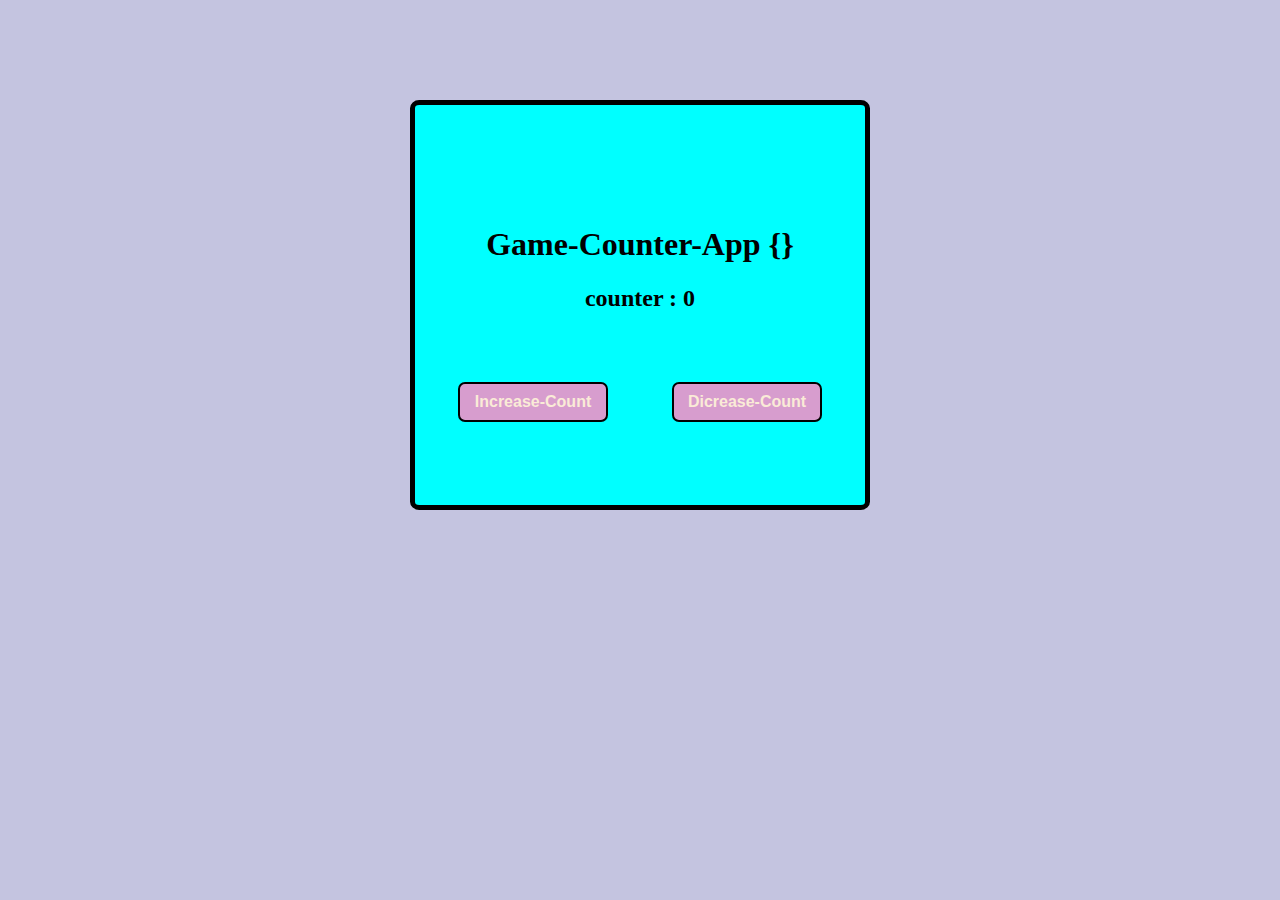
<file: project/index.html>
<!DOCTYPE html>
<html lang="en">
<head>

    <meta charset="UTF-8">
    <meta name="viewport" content="width=device-width, initial-scale=1.0">
    <title>Game-Counter-App</title>
    <link rel="stylesheet" href="style.css">

</head>
<body>

    <center>
        <div class="div">
            <center>
                <h1>Game-Counter-App {} </h1>

                <h2 id="deno1">count: </h2>
    
    
                
                <button class="btn" id="deno" onclick="counter++; document.querySelector('#deno1').innerHTML = 'counter: ' + counter;">Increase-Count</button>

                <button class="btn" id="node" onclick="counter--; document.querySelector('#deno1').innerHTML = 'counter: ' + counter;">Dicrease-Count</button>
            </center>
    
        </div>
    </center>




    <script>

    counter = 0;

    document.querySelector("#deno1").innerHTML = `counter : ${counter}`


            
    </script>
    


    <script src="index.js"></script>


</body>
</html>
</file>
<file: project/style.css>
body{
    background-color: rgb(196, 196, 224);
}

.div{

    background-color: aqua;
    height: 300px;
    width: 450px;
    border: 5px solid black;
    border-radius: 2%;
    margin-top: 100px;
    padding-top: 100px;    
    
}

.btn{
    background-color: rgb(215, 157, 206);
    height: 40px;
    width: 150px;
    margin: 30px;
    margin-top: 50px;
    border: 2.5px solid black;
    border-radius: 7px;
    color: antiquewhite;
    font-size:medium;
    font-weight: 700;
}
</file>
